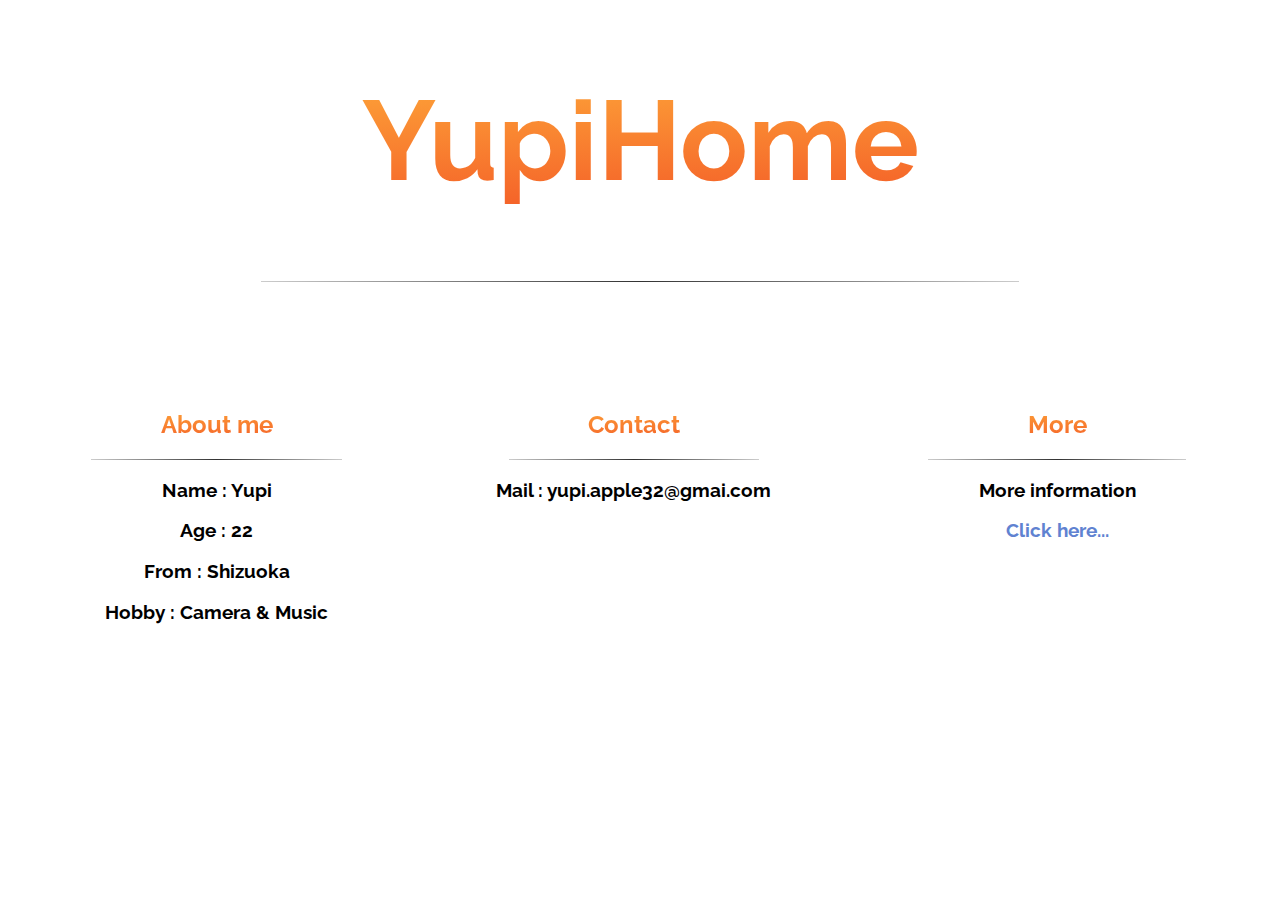
<file: index.html>
<!DOCTYPE html>
<html>
	<head>
		<title>YupiHome-</title>
		<meta charset="utf-8">
		<link rel="stylesheet" href="animate.css">
		<link rel="stylesheet" type="text/css" href="deco.css">
		<link href='http://fonts.googleapis.com/css?family=Raleway:100' rel='stylesheet' type='text/css'>
	</head>

	<body>
		<centergo>
			<div class= "animated bounceInDown">
				<title1><h1 class="site__title">YupiHome</h1></title1>
			</div>
			<hr class="style-one animated fadeIn leftanime">
			<div class="spacer"></div>
			<div id = "content">
				<div id="middle">
					<div id="left_frame" class=" animated flipInY leftanime">
						<h2 class="site__title">About me</h2>
						<hr class="style-one">
						<h3>
							<p>Name : Yupi</p>
							<p>Age : 22</p>
							<p>From : Shizuoka</p>
							<p>Hobby : Camera & Music</p>
							<p></p>
						</h3>

					</div>
					<div id="right_frame" class="animated flipInY rightanime">
						<h2 class ="site__title">More</h2>
						<hr class="style-one">
						<h3>
							<p>More information</p>
							<a href ="introduce.html">Click here...</a>
						</h3>
					</div>
					<div id="center_frame" class="animated flipInY centeranime">
						<h2 class ="site__title">Contact</h2>
						<hr class="style-one">
						<h3>
							<p>Mail : yupi.apple32@gmai.com</p>
						</h3>
					</div>
				</div>
			</div>

		</centergo>


	</body>
</html>
</file>
<file: deco.css>
title1 {font-size: 3.5rem;}

.leftanime {
  	-webkit-animation-delay: 0.5s;
  	animation-delay:0.5s;
}

.centeranime {
	-webkit-animation-delay: 0.75s;
  	animation-delay:0.75s;
}

.rightanime {
	-webkit-animation-delay: 1.0s;
  	animation-delay:1.0s;
}

.introanime{
	-webkit-animation-delay: 0.3s;
  	animation-delay: 0.3s;
}

body {font-family: 'Raleway', sans-serif;
font-weight: 100;}

centergo {text-align : center;}

hr.style-one {
    border: 0;
    height: 1px;
    background: #333;
    width:60%;
    background-image: -webkit-linear-gradient(left, #ccc, #333, #ccc);
    background-image:    -moz-linear-gradient(left, #ccc, #333, #ccc);
    background-image:     -ms-linear-gradient(left, #ccc, #333, #ccc);
    background-image:      -o-linear-gradient(left, #ccc, #333, #ccc);
}

#middle {
}

#left_frame {
	float: left;
	width:33%;
}

#right_frame {
	float: right;
	width:34%;
}

#center_frame{
	float: right;
	width:33%;
}

#left_frame_to_right{
	float: left;
	text-align: right;
	width: 49%;
	padding: 1px;
}

#right_frame_to_left{
	float: right;
	text-align: left;
	width: 50%;
	padding: 1px;
}

.spacer {
	height: 100px;
}

a {
text-decoration: none;
color:#6082D1;
}

.site__title {
    color: #f35626;
    background-image: -webkit-linear-gradient(92deg,#f35626,#feab3a);
    -webkit-background-clip: text;
    -webkit-text-fill-color: transparent;
    -webkit-animation: hue 30s infinite linear;
  }

@-webkit-keyframes hue {
  from {
    -webkit-filter: hue-rotate(0deg);
  }

  to {
    -webkit-filter: hue-rotate(-360deg);
  }
}
</file>
